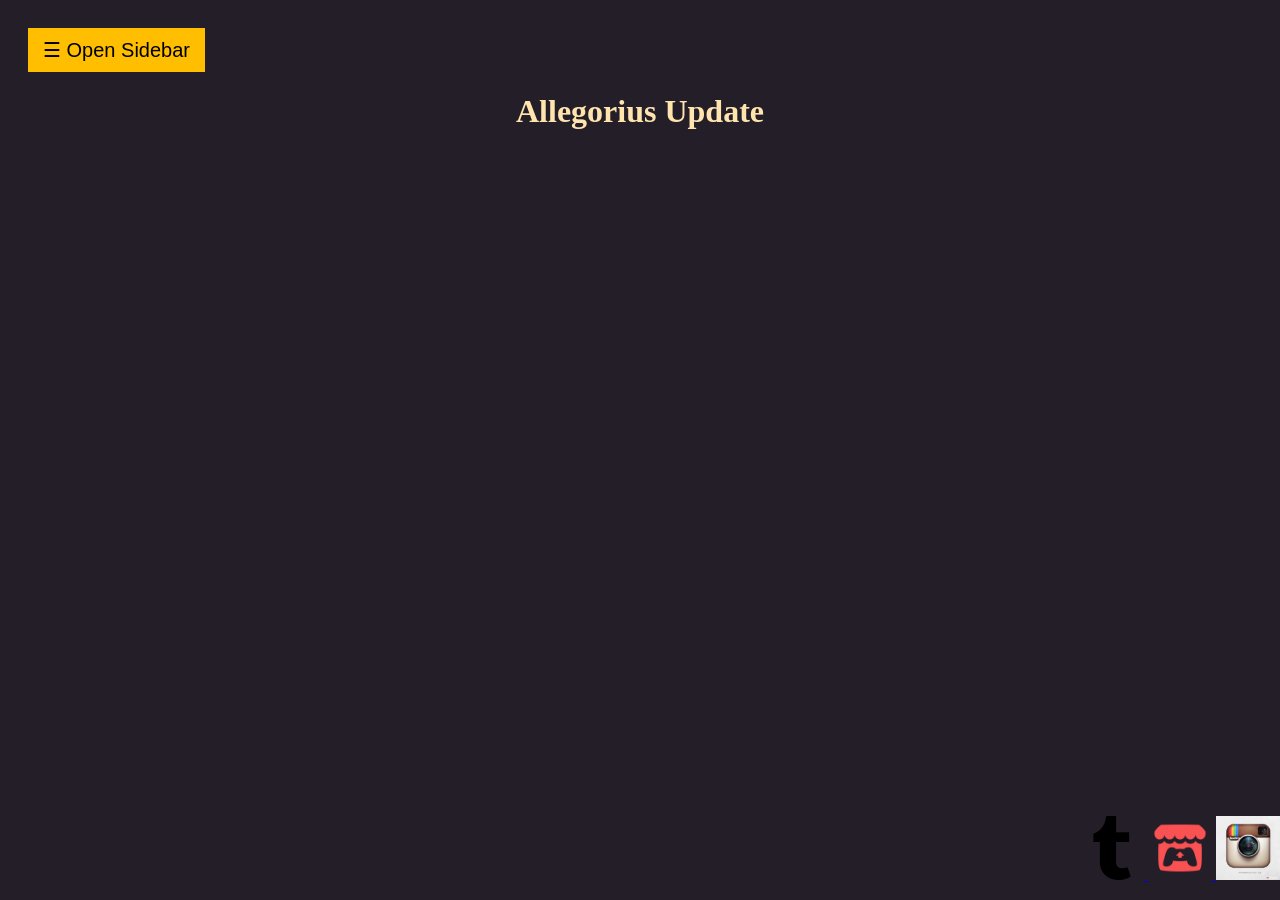
<file: My Webbed Site/index.html>
<!DOCTYPE html>
<html lang="en">
<head>
    <meta charset="UTF-8">
    <meta name="viewport" content="width=device-width, initial-scale=1.0">
    <title>Allegorius</title>
    <link rel="stylesheet" href="Pages/mystyle.css">
</head>
<body>
   <div id="mySidebar" class="sidebar">
  <a href="javascript:void(0)" class="closebtn" onclick="closeNav()">&times;</a>
    <a href="Pages/About.html">About</a>
    <a href="Pages/Portfolio.html">Portfolio</a>
    <a href="Pages/Interest.html">Nerd Zone</a>
    <a href="Pages/Archive.html">The Archive</a>
    <a href="Pages/Contact.html">Contact Me</a>
</div>

<script>
function openNav() {
  document.getElementById("mySidebar").style.width = "250px";
  document.getElementById("main").style.marginLeft = "250px";}
  </script>

<script>
function closeNav() {
  document.getElementById("mySidebar").style.width = "0";
  document.getElementById("main").style.marginLeft = "0";
}</script>

<!-- Page content -->
<div id="main">
  <button class="openbtn" onclick="openNav()">&#9776; Open Sidebar</button>
    <h1>Allegorius Update</h1>


<style>
.footer {
  position: fixed;
  left: 0;
  bottom: 0;
  width: 100%;
  background-color: rgb(36, 30, 40);
  color: white;
  text-align: right;
}
</style>

<div class="footer">
  <p>
    <a href="https://www.tumblr.com/allegorius" target="_blank">
    <img src="Images/tumblrIcon.png" style="width: 5%;"> </a>

    <a href="https://allegorius.itch.io/" target="_blank">
    <img src="Images/itch-io.png" style="width:5%;"> </a>

    <a href="https://www.instagram.com/bit.terwolf/" target="_blank">
    <img src="Images/Instagram-Logo-Old.png" style="width:5%;"> </a>
    </p></div>
    </div>

</body>
</html>
</file>
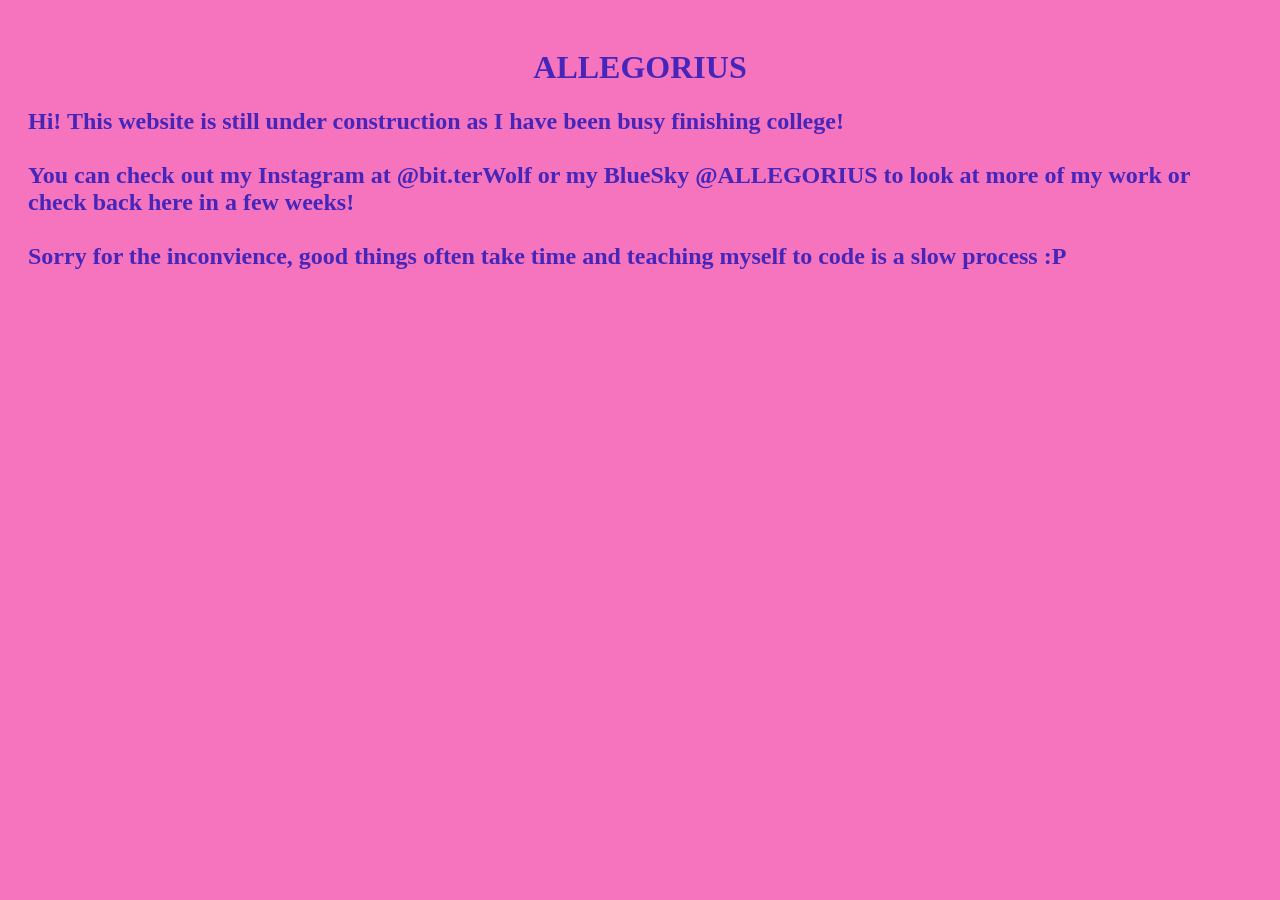
<file: Public/index.html>
<!DOCTYPE html>
<html lang="en">
<head>
    <meta charset="UTF-8">
    <meta name="viewport" content="width=device-width, initial-scale=1.0">
    <title>Allegorius</title>
    <link rel="stylesheet" href="Pages/mystyle.css">
</head>
<body>
  <!-- <div id="mySidebar" class="sidebar">
  #<a href="javascript:void(0)" class="closebtn" onclick="closeNav()">&times;</a>
   # <a href="Pages/About.html">About</a>
    # <a href="Pages/Portfolio.html">Portfolio</a>
    # <a href="Pages/Interest.html">Nerd Zone</a>
    # <a href="Pages/Archive.html">The Archive</a>
    # <a href="Pages/Contact.html">Contact Me</a>
</div>

# <script>
function openNav() {
  document.getElementById("mySidebar").style.width = "250px";
  document.getElementById("main").style.marginLeft = "250px";}
  </script>

# <script>
function closeNav() {
  document.getElementById("mySidebar").style.width = "0";
  document.getElementById("main").style.marginLeft = "0";
}</script>
-->
<!-- Page content -->
<div id="main">
  <!--<button class="openbtn" onclick="openNav()">&#9776; Open Sidebar</button>-->
    <h1>ALLEGORIUS</h1>
    <h2>Hi! This website is still under construction as I have been busy finishing college!<br><br>

      You can check out my Instagram at @bit.terWolf or my BlueSky @ALLEGORIUS to look at more of my work or check back here in a few weeks!<br><br>

      Sorry for the inconvience, good things often take time and teaching myself to code is a slow process :P
    </h2>



<!--
<style>
.footer {
  position: fixed;
  left: 0;
  bottom: 0;
  width: 100%;
  background-color: rgb(36, 30, 40);
  color: white;
  text-align: right;
}
</style>

# <div class="footer">
  <p>
    <a href="https://www.tumblr.com/allegorius" target="_blank">
    <img src="Images/tumblrIcon.png" style="width: 5%;"> </a>

    <a href="https://allegorius.itch.io/" target="_blank">
    <img src="Images/itch-io.png" style="width:5%;"> </a>

    <a href="https://www.instagram.com/bit.terwolf/" target="_blank">
    <img src="Images/Instagram-Logo-Old.png" style="width:5%;"> </a>
    </p></div>
    </div>
  -->
</body>
</html>
</file>
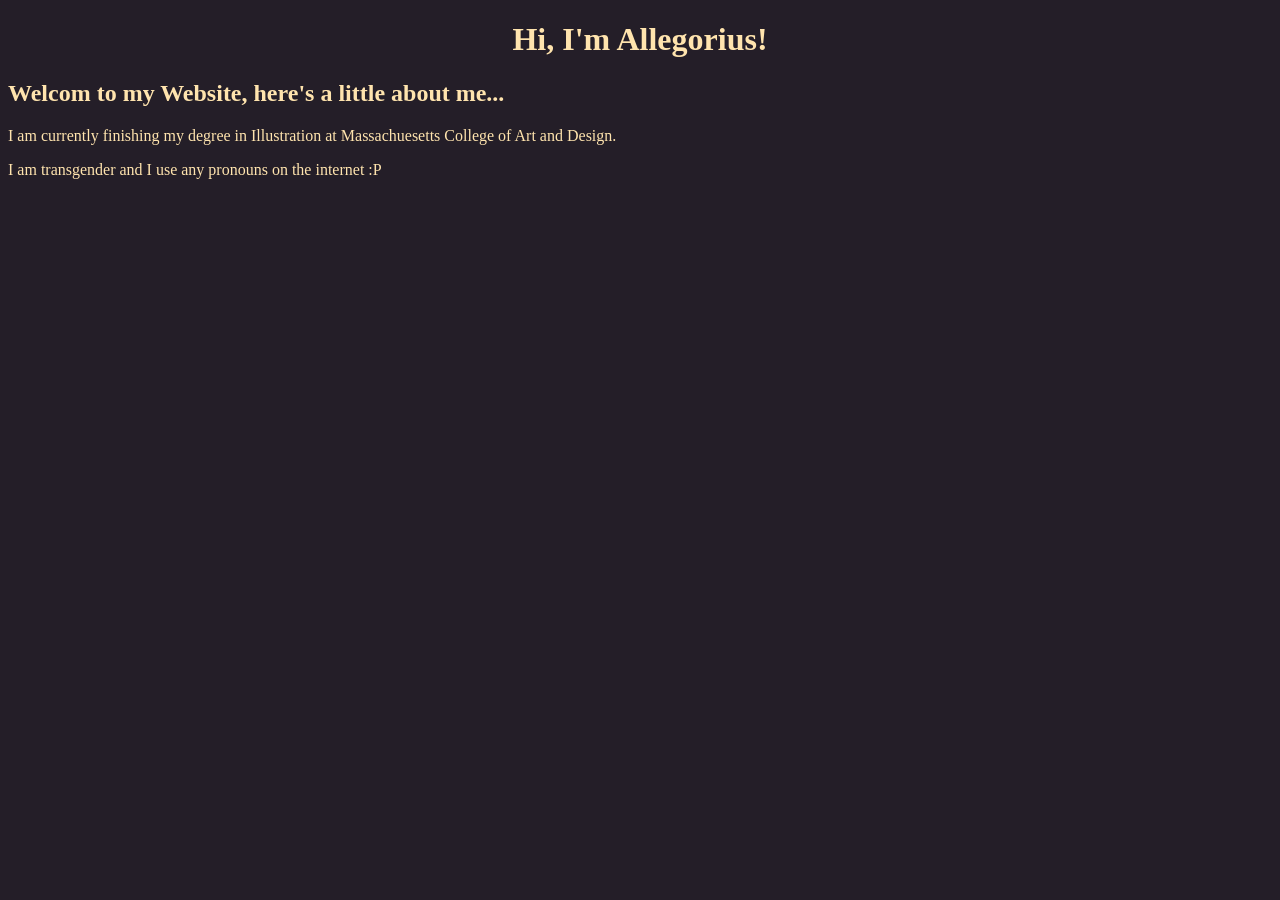
<file: My Webbed Site/Pages/About.html>
<!DOCTYPE html>
<html lang="en">
<head>
    <meta charset="UTF-8">
    <meta name="viewport" content="width=device-width, initial-scale=1.0">
    <title>Document</title>
    <link rel="stylesheet" href="mystyle.css">
</head>
<body>
    <h1>Hi, I'm Allegorius!</h1>
    <h2>Welcom to my Website, here's a little about me...</h2>
    I am currently finishing my degree in Illustration at Massachuesetts College of Art and Design. 
    <p>I am transgender and I use any pronouns on the internet :P</p> 
</body>
</html>
</file>
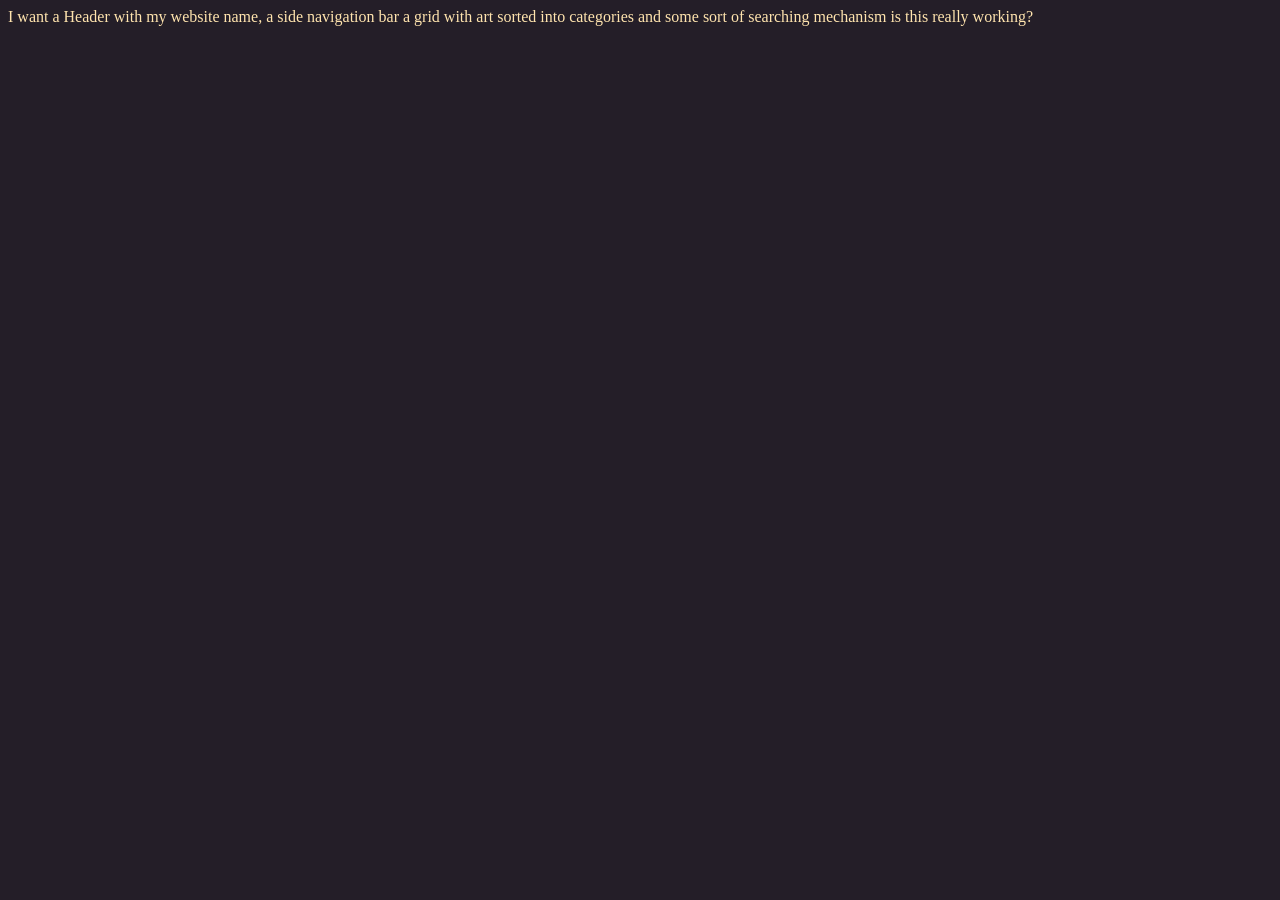
<file: My Webbed Site/Pages/Archive.html>
<!DOCTYPE html>
<html lang="en">
<head>
    <meta charset="UTF-8">
    <meta name="viewport" content="width=device-width, initial-scale=1.0">
    <title>Document</title>
    <link rel="stylesheet" href="mystyle.css">
</head>
<body>
    I want a Header with my website name, 
    a side navigation bar
    a grid with art sorted into categories
    and some sort of searching mechanism
    is this really working?
</body>
</html>
</file>
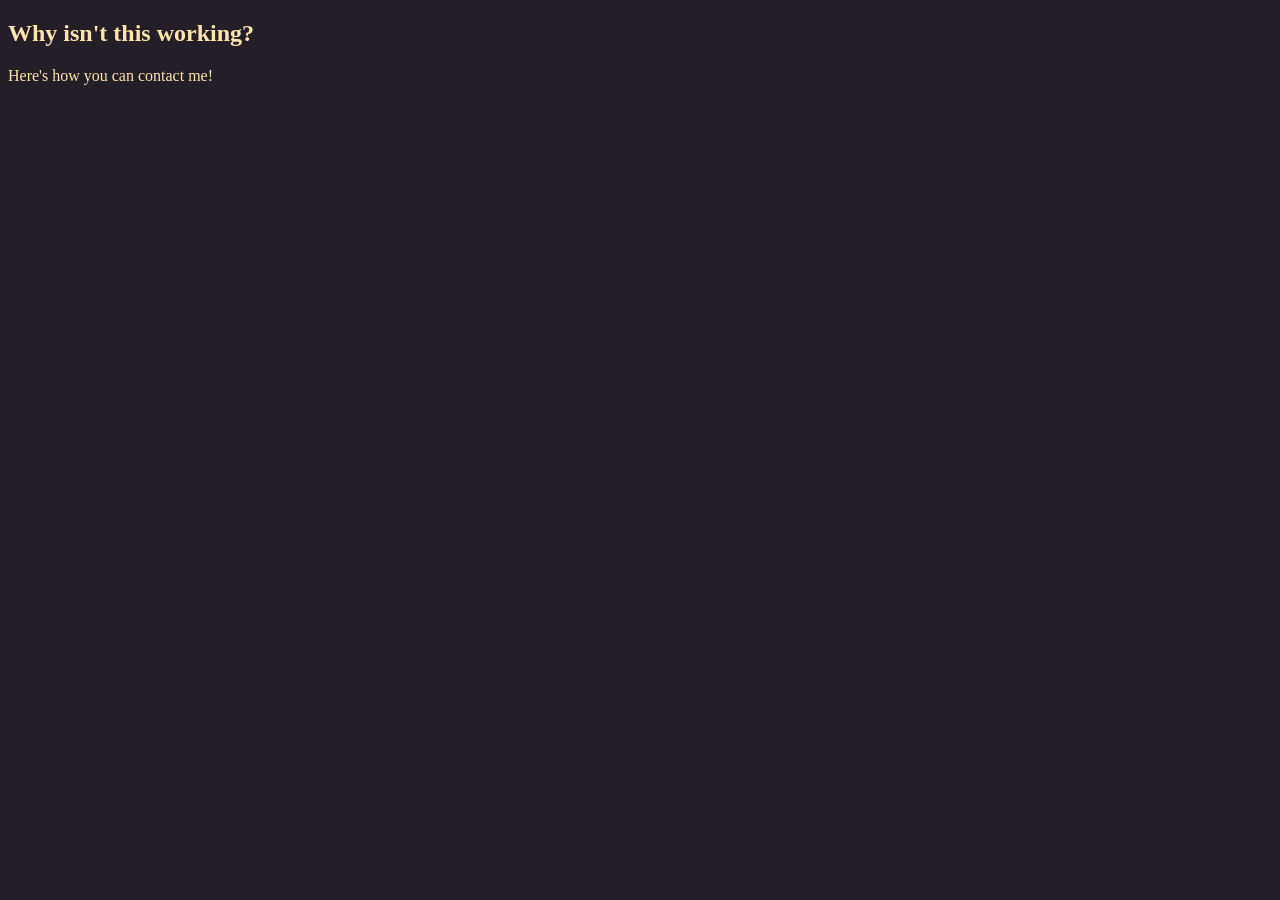
<file: My Webbed Site/Pages/Contact.html>
<!DOCTYPE html>
<html lang="en">
<head>
    <meta charset="UTF-8">
    <meta name="viewport" content="width=device-width, initial-scale=1.0">
    <title>Document</title>
    <link rel="stylesheet" href="mystyle.css">
</head>
<body>
    <h2>Why isn't this working?</h2>
    Here's how you can contact me!
</body>
</html>
</file>
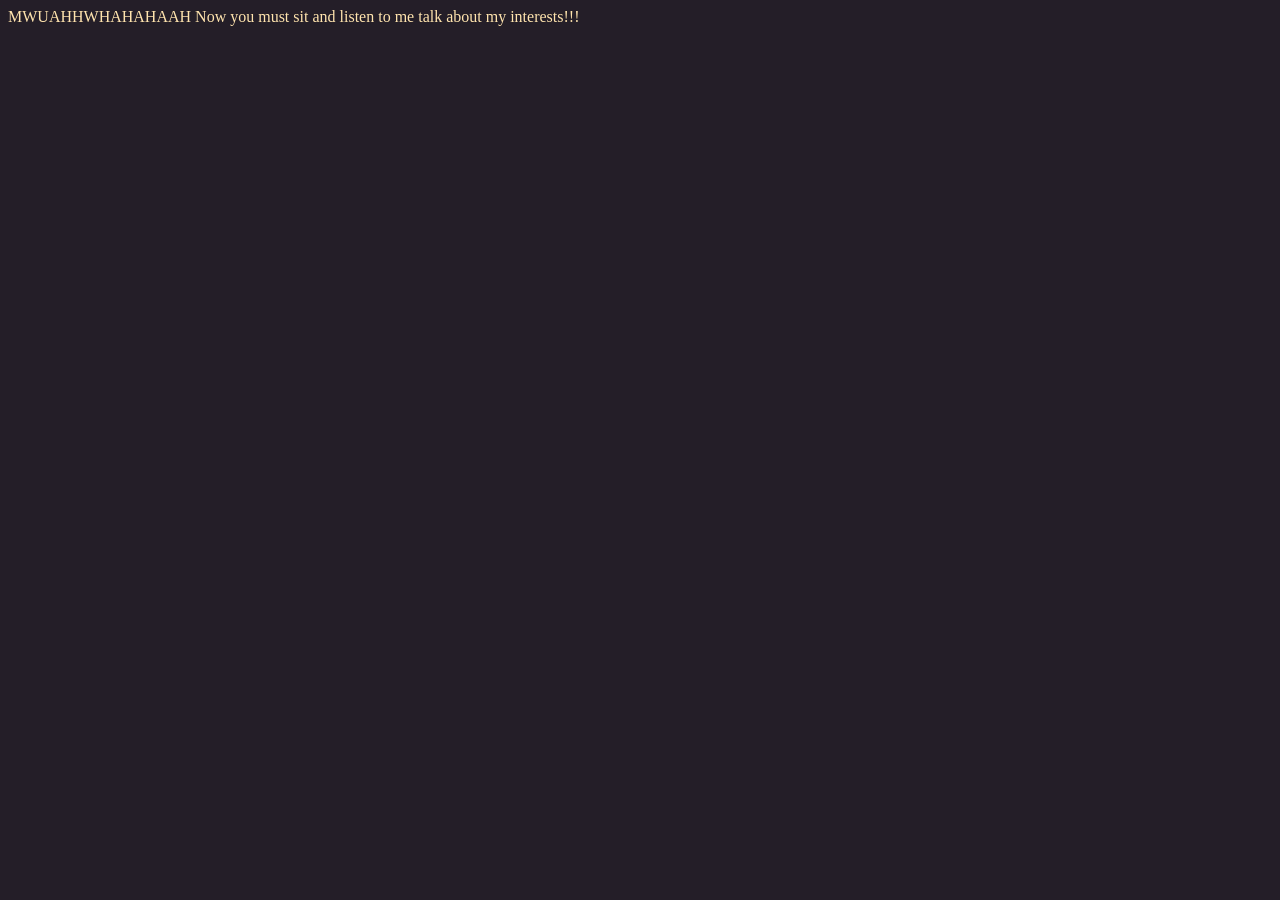
<file: My Webbed Site/Pages/Interest.html>
<!DOCTYPE html>
<html lang="en">
<head>
    <meta charset="UTF-8">
    <meta name="viewport" content="width=device-width, initial-scale=1.0">
    <title>Document</title>
    <link rel="stylesheet" href="mystyle.css">
</head>
<body>
    MWUAHHWHAHAHAAH Now you must sit and listen to me talk about my interests!!!
</body>
</html>
</file>
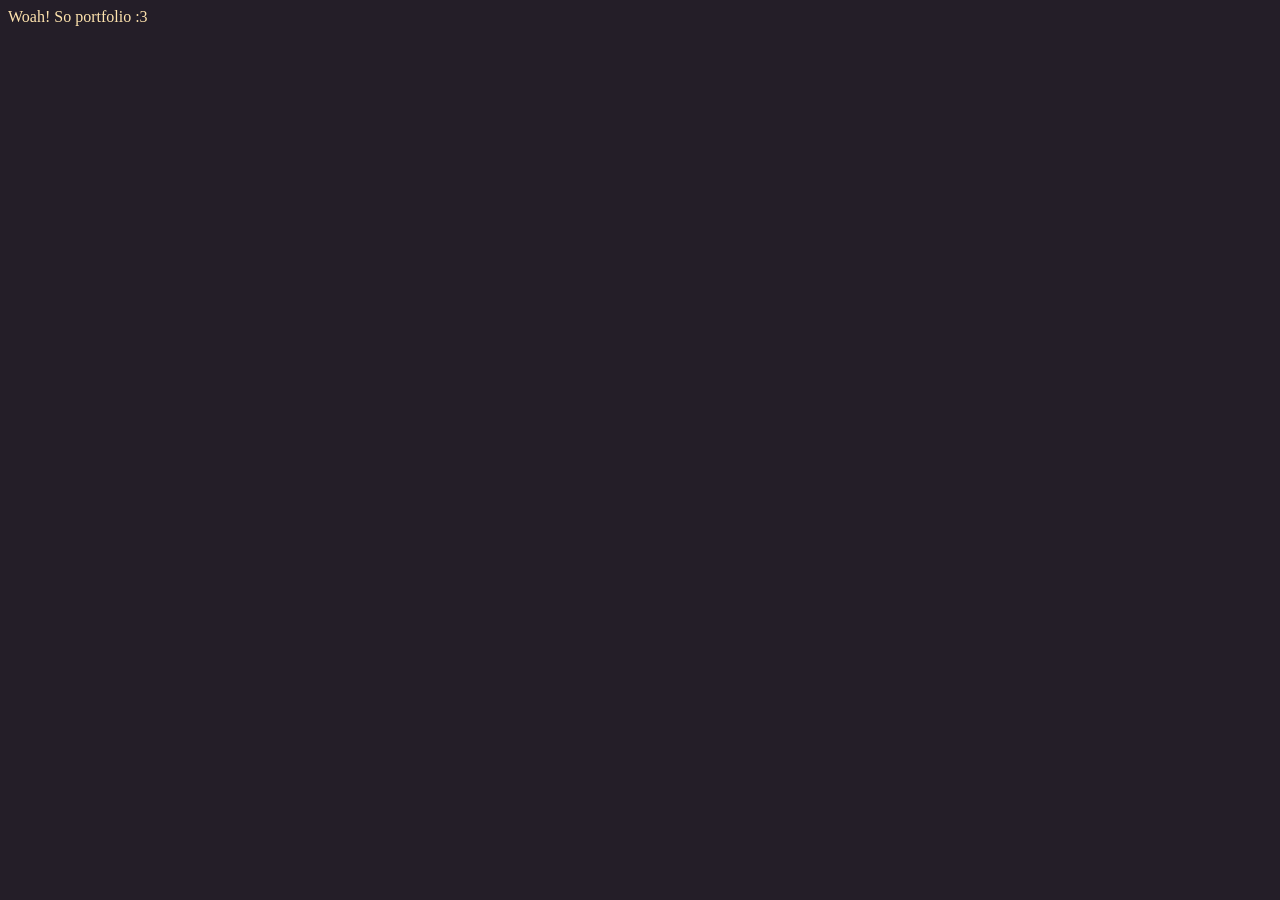
<file: My Webbed Site/Pages/Portfolio.html>
<!DOCTYPE html>
<html lang="en">
<head>
    <meta charset="UTF-8">
    <meta name="viewport" content="width=device-width, initial-scale=1.0">
    <title>Document</title>
    <link rel="stylesheet" href="mystyle.css">
</head>
<body>
    Woah! So portfolio :3
</body>
</html>
</file>
<file: My Webbed Site/Pages/mystyle.css>
body{
        background-color: rgb(36, 30, 40);
        color:rgb(255, 228, 174);
    }
 h1{
        text-align: center;
    }

    /*footer*/
    .footer {
  position: fixed;
  left: 0;
  bottom: 0;
  width: 100%;
  background-color: rgb(36, 30, 40);
  color: white;
  text-align: right;
  font-kerning: 200%;
}
  /* The sidebar menu */
.sidebar {
  height: 100%; /* 100% Full-height */
  width: 0; /* 0 width - change this with JavaScript */
  position: fixed; /* Stay in place */
  z-index: 1; /* Stay on top */
  top: 0;
  left: 0;
  background-color: rgb(12, 7, 12); /* Black*/
  overflow-x: hidden; /* Disable horizontal scroll */
  padding-top: 60px; /* Place content 60px from the top */
  transition: 0.2s; /* 0.5 second transition effect to slide in the sidebar */
}

/* The sidebar links */
.sidebar a {
  padding: 8px 8px 8px 32px;
  text-decoration: none;
  font-size: 25px;
  color: #bab4ff;
  display: block;
  transition: 0.3s;
}

/* When you mouse over the navigation links, change their color */
.sidebar a:hover {
  color: #5921ff;
}

/* Position and style the close button (top right corner) */
.sidebar .closebtn {
  position: absolute;
  top: 0;
  right: 25px;
  font-size: 36px;
  margin-left: 50px;
}

/* The button used to open the sidebar */
.openbtn {
  font-size: 20px;
  cursor: pointer;
  background-color: #ffbf00;
  color: rgb(0, 0, 0);
  padding: 10px 15px;
  border: none;
}

.openbtn:hover {
  background-color: #444;
}

/* Style page content - use this if you want to push the page content to the right when you open the side navigation */
#main {
  transition: margin-left .5s; /* If you want a transition effect */
  padding: 20px;
}


/* On smaller screens, where height is less than 450px, change the style of the sidenav (less padding and a smaller font size) */
@media screen and (max-height: 450px) {
  .sidebar {padding-top: 15px;}
  .sidebar a {font-size: 18px;}
}
</file>
<file: Public/Pages/mystyle.css>
body{
        background-color: rgb(245, 116, 189);
        color:rgb(70, 38, 186);
    }
 h1{
        text-align: center;
    }

    /*footer*/
    .footer {
  position: fixed;
  left: 0;
  bottom: 0;
  width: 100%;
  background-color: rgb(36, 30, 40);
  color: white;
  text-align: right;
  font-kerning: 200%;
}
  /* The sidebar menu */
.sidebar {
  height: 100%; /* 100% Full-height */
  width: 0; /* 0 width - change this with JavaScript */
  position: fixed; /* Stay in place */
  z-index: 1; /* Stay on top */
  top: 0;
  left: 0;
  background-color: rgb(224, 76, 224); /* Black*/
  overflow-x: hidden; /* Disable horizontal scroll */
  padding-top: 60px; /* Place content 60px from the top */
  transition: 0.2s; /* 0.5 second transition effect to slide in the sidebar */
}

/* The sidebar links */
.sidebar a {
  padding: 8px 8px 8px 32px;
  text-decoration: none;
  font-size: 25px;
  color: #bab4ff;
  display: block;
  transition: 0.3s;
}

/* When you mouse over the navigation links, change their color */
.sidebar a:hover {
  color: #5921ff;
}

/* Position and style the close button (top right corner) */
.sidebar .closebtn {
  position: absolute;
  top: 0;
  right: 25px;
  font-size: 36px;
  margin-left: 50px;
}

/* The button used to open the sidebar */
.openbtn {
  font-size: 20px;
  cursor: pointer;
  background-color: #ffbf00;
  color: rgb(0, 0, 0);
  padding: 10px 15px;
  border: none;
}

.openbtn:hover {
  background-color: #444;
}

/* Style page content - use this if you want to push the page content to the right when you open the side navigation */
#main {
  transition: margin-left .5s; /* If you want a transition effect */
  padding: 20px;
}


/* On smaller screens, where height is less than 450px, change the style of the sidenav (less padding and a smaller font size) */
@media screen and (max-height: 450px) {
  .sidebar {padding-top: 15px;}
  .sidebar a {font-size: 18px;}
}
</file>
